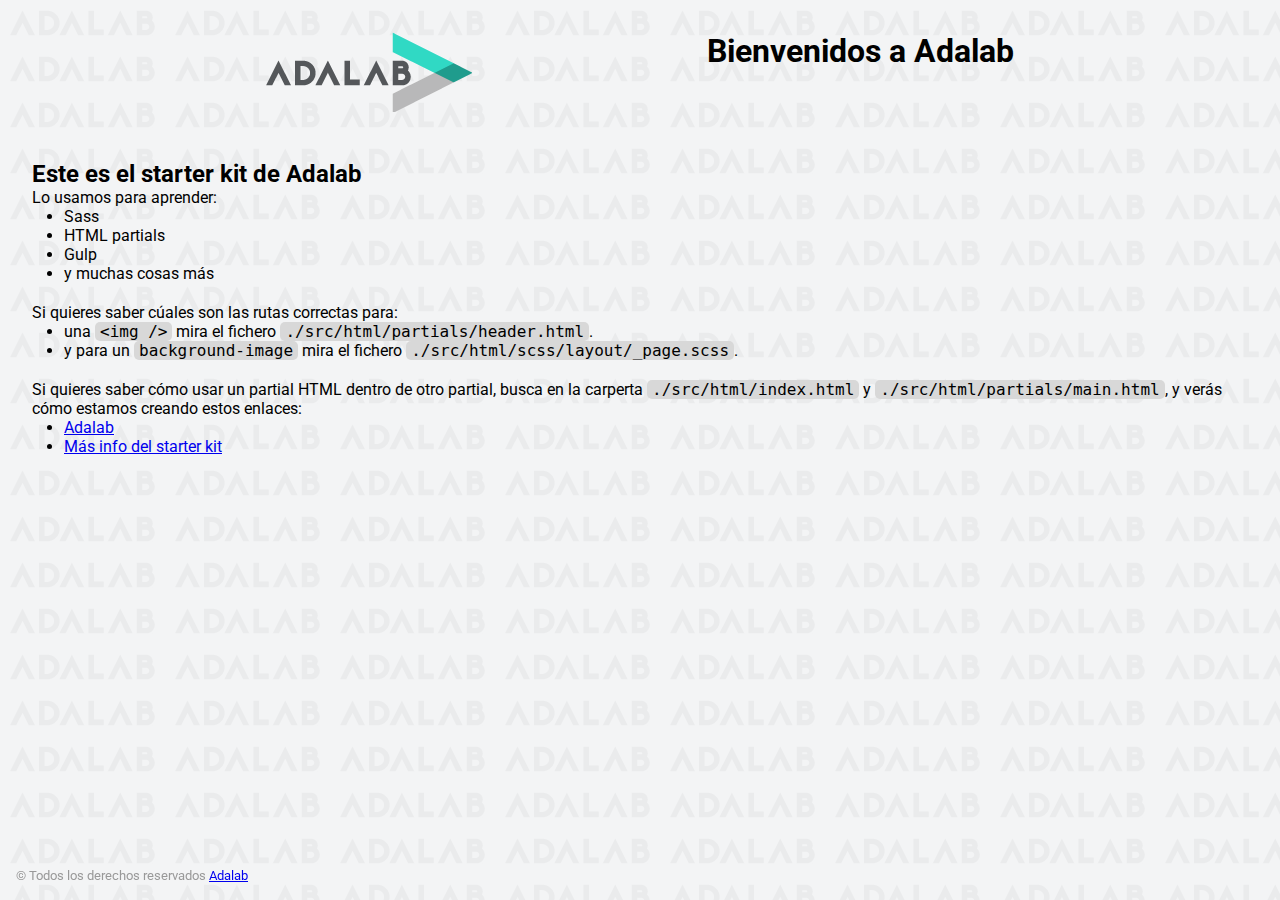
<file: docs/index.html>
<!DOCTYPE html>
<html lang="es">
  <head>
    <meta charset="UTF-8" />
    <meta name="viewport" content="width=device-width, initial-scale=1" />
    <title>Adalab Web Starter Kit</title>
    <link href="https://fonts.googleapis.com/css?family=Roboto&display=swap" rel="stylesheet" />
    
    <link rel="icon" href="./images/favicon.png" />
    <link rel="stylesheet" href="./assets/main-62015576.css">
  </head>

  <body>
    <div class="page">
      <header class="page__header">
  <img src="./images/logo-adalab.png" alt="Adalab">
  <h1>Bienvenidos a Adalab</h1>
</header>

      <main class="page__main">
  <h2>Este es el starter kit de Adalab</h2>
  <p>Lo usamos para aprender:</p>
  <ul class="main__list">
    <li>Sass</li>
    <li>HTML partials</li>
    <li>Gulp</li>
    <li>y muchas cosas más</li>
  </ul>
  <p>Si quieres saber cúales son las rutas correctas para:</p>
  <ul class="main__list">
    <li>
      una <code class="code">&lt;img /&gt;</code> mira el fichero
      <code class="code">./src/html/partials/header.html</code>.
    </li>
    <li>
      y para un <code class="code">background-image</code> mira el fichero
      <code class="code">./src/html/scss/layout/_page.scss</code>.
    </li>
  </ul>
  <p>
    Si quieres saber cómo usar un partial HTML dentro de otro partial, busca en la carperta
    <code class="code">./src/html/index.html</code> y
    <code class="code">./src/html/partials/main.html</code>, y verás cómo estamos creando estos
    enlaces:
  </p>
  <ul class="main__list">
    <li>
      <a class="link__adalab" href="https://adalab.es">Adalab</a>

    </li>
    <li>
      <a class="{=$aClass}" href="./more-info.html">Más info del starter kit</a>

    </li>
  </ul>
</main>

      <footer class="page__footer">
  <small>
    &copy; Todos los derechos reservados
    <a class="link__adalab" href="https://adalab.es">Adalab</a>

  </small>
</footer>

    </div>
    <script src="./js/main.js"></script>
  </body>
</html>
</file>
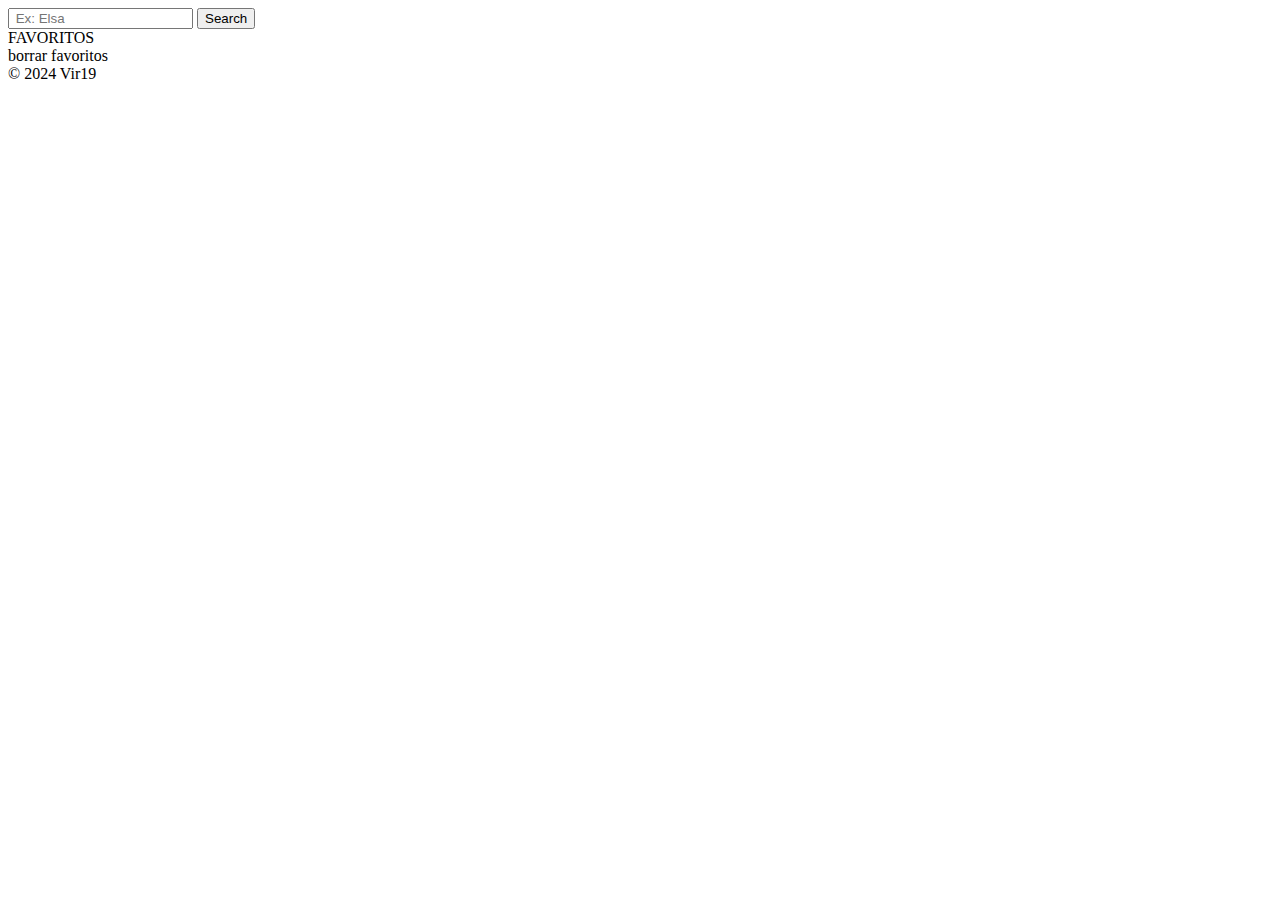
<file: src/index.html>
<!DOCTYPE html>
<html lang="es">

<head>
  <meta charset="UTF-8">
  <meta name="viewport" content="width=device-width, initial-scale=1.0">
  <title>Evaluación Final Vir Módulo 2</title>
  <link rel="preconnect" href="https://fonts.googleapis.com">
  <link rel="preconnect" href="https://fonts.gstatic.com" crossorigin>
  <link href="https://fonts.googleapis.com/css2?family=Advent+Pro:wght@400;500;600;700&family=Poppins&display=swap"
    rel="stylesheet">
  <link rel="stylesheet" href="./scss/main.scss">
</head>

<body>
  <header class="header"></header>
  <main class="main">
    <section>
      <form class="form js__searchForm">
        <div class="inputSearchContainer"><input class="inputSearch js__inputSearch" type="search"
            placeholder=" Ex: Elsa">
          <button class="buttonSearch js__btnSearch">Search</button>
        </div>
      </form>
    </section>
    <span class="textfav">FAVORITOS</span>
    <div class="flex">
      <section class="card-section js_characters">
      </section>
      <section class="favourites js__favourites">
      </section>
    </div>
    <div class="delete-btn js__deleteAllBtn">borrar favoritos</div>
  </main>
  <footer class="footer">
    &copy; 2024 Vir19
  </footer>
  <script src="./js/main.js"></script>
</body>

</html>
</file>
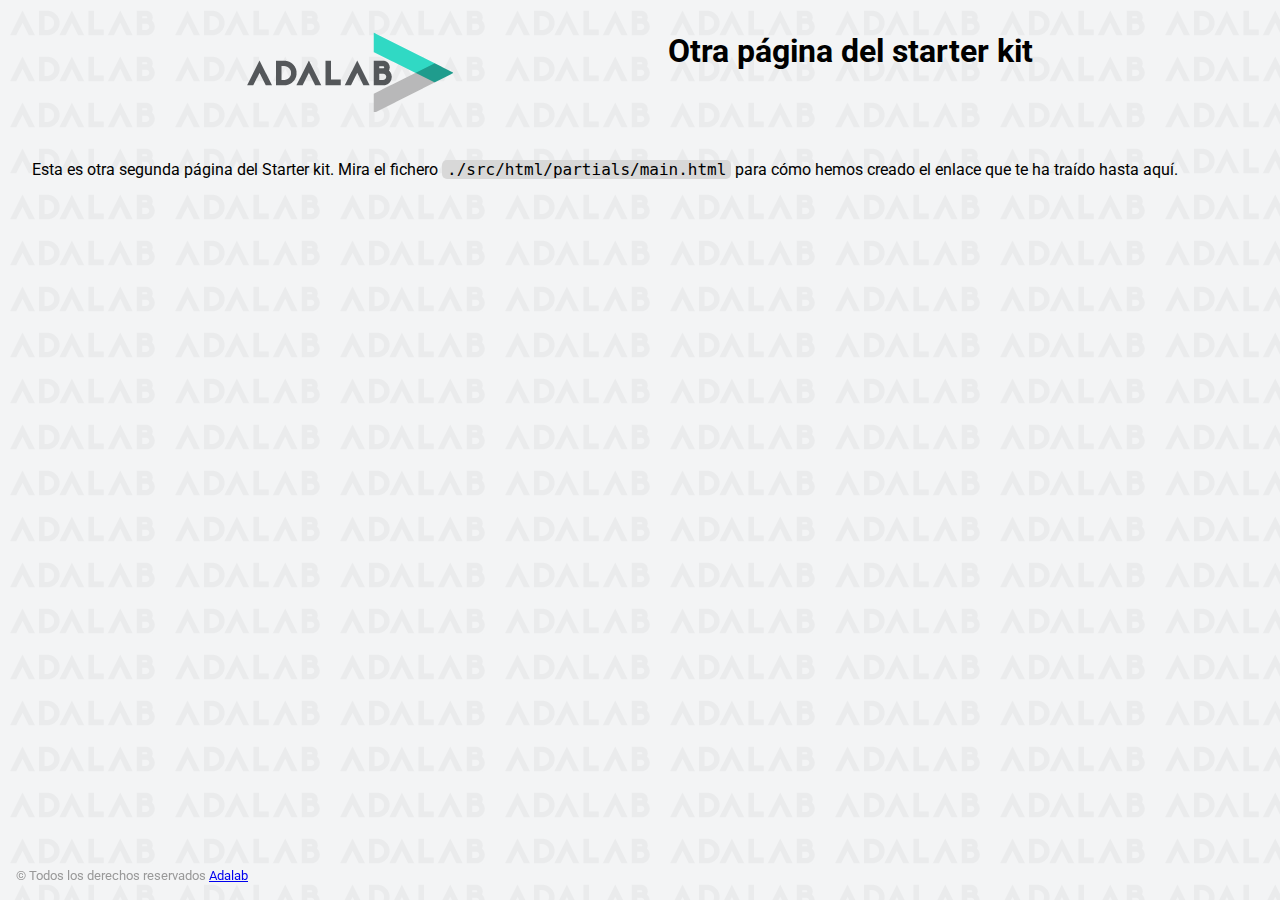
<file: docs/more-info.html>
<!DOCTYPE html>
<html lang="es">
  <head>
    <meta charset="UTF-8" />
    <meta name="viewport" content="width=device-width, initial-scale=1" />
    <title>Adalab Web Starter Kit</title>
    <link href="https://fonts.googleapis.com/css?family=Roboto&display=swap" rel="stylesheet" />
    
    <link rel="icon" href="./assets/images/favicon.png" />
    <link rel="stylesheet" href="./assets/main-62015576.css">
  </head>

  <body>
    <div class="page">
      <header class="page__header">
  <img src="./images/logo-adalab.png" alt="Adalab">
  <h1>Otra página del starter kit</h1>
</header>

      <main>
        <p>
          Esta es otra segunda página del Starter kit. Mira el fichero
          <code class="code">./src/html/partials/main.html</code> para cómo hemos creado el enlace
          que te ha traído hasta aquí.
        </p>
      </main>
      <footer class="page__footer">
  <small>
    &copy; Todos los derechos reservados
    <a class="link__adalab" href="https://adalab.es">Adalab</a>

  </small>
</footer>

    </div>
    <script src="./js/main.js"></script>
  </body>
</html>
</file>
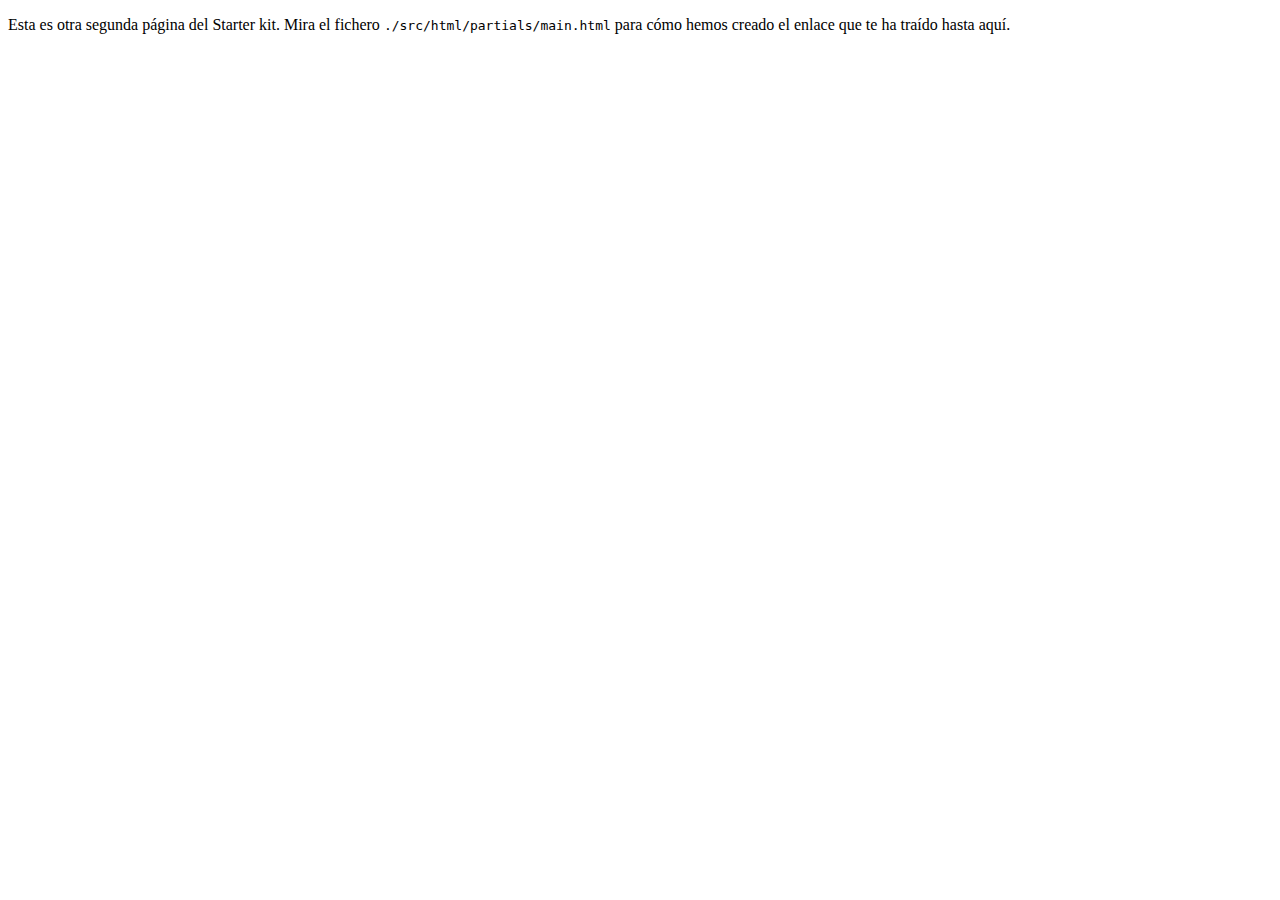
<file: src/more-info.html>
<!DOCTYPE html>
<html lang="es">
  <head>
    <meta charset="UTF-8" />
    <meta name="viewport" content="width=device-width, initial-scale=1" />
    <title>Adalab Web Starter Kit</title>
    <link href="https://fonts.googleapis.com/css?family=Roboto&display=swap" rel="stylesheet" />
    <link rel="stylesheet" href="./scss/main.scss" />
    <link rel="icon" href="./images/favicon.png" />
  </head>

  <body>
    <div class="page">
      <load src="./partials/header.html" title="Otra página del starter kit" />
      <main>
        <p>
          Esta es otra segunda página del Starter kit. Mira el fichero
          <code class="code">./src/html/partials/main.html</code> para cómo hemos creado el enlace
          que te ha traído hasta aquí.
        </p>
        <p>
          <load
          src="./partials/link.html"
          aClass="link__adalab"
          text="Volver a la página principal"
          url="./index.html"
        />
        </p>
      </main>
      <load src="./partials/footer.html" />
    </div>
    <script src="./js/main.js"></script>
  </body>
</html>
</file>
<file: docs/assets/main-62015576.css>
*{box-sizing:border-box;margin:0;padding:0}.code{font-size:16px;background:#d8d8d8;padding:0 5px;border-radius:5px}.link__adalab:hover{background-color:#099d8d;color:#fff}.link__github:hover{background-color:#ccc;color:#000}body{padding:2rem;height:100vh;background-image:url(../images/bg-adalab.png);background-color:#f3f4f5;font-family:Roboto,sans-serif}.page__header{display:flex;justify-content:space-evenly;margin-bottom:3rem}.page__footer{position:fixed;left:0;bottom:0;width:100vw;padding:1rem;color:#999}.main__list{padding-left:2rem;padding-bottom:20px}
</file>
